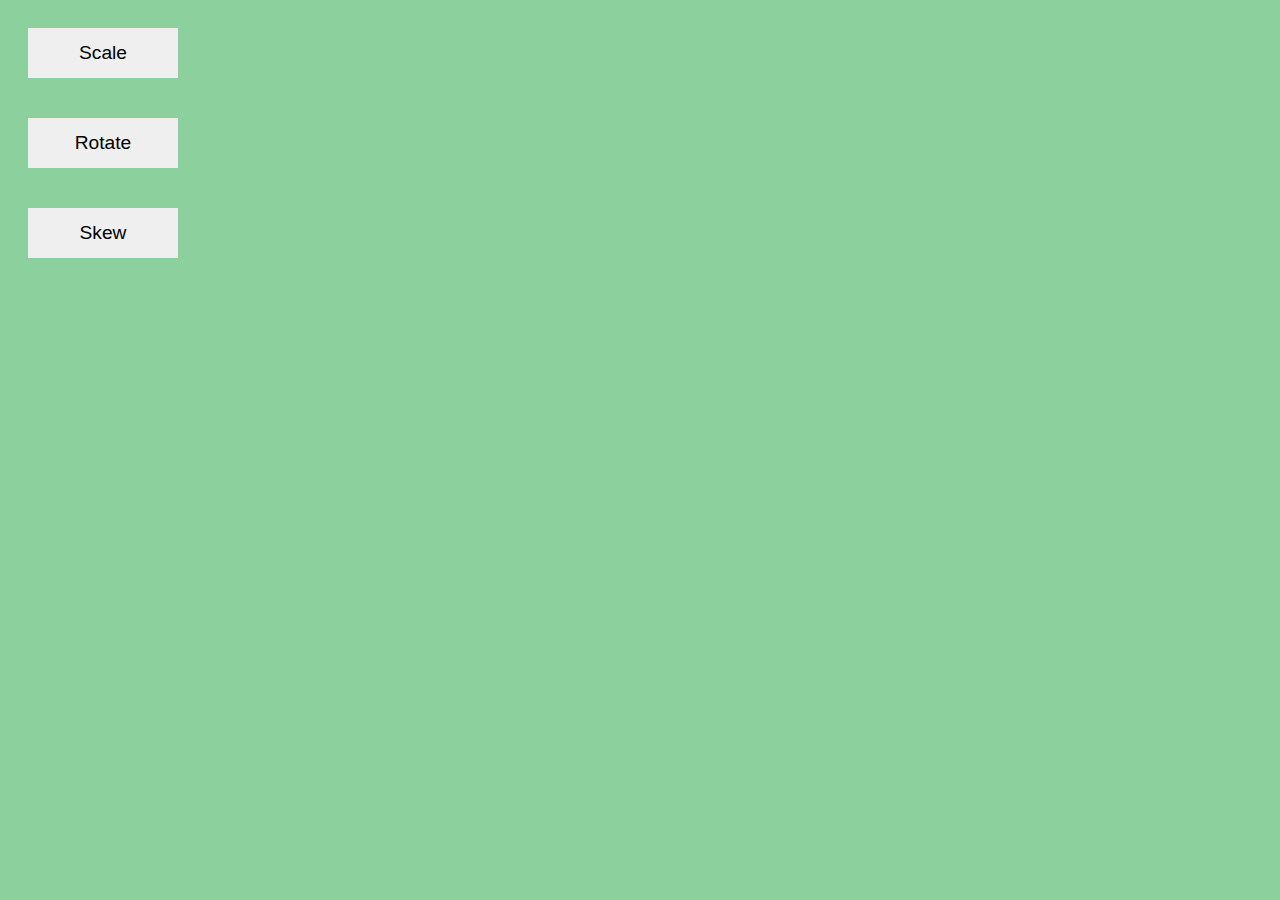
<file: Web Layouts/Animation/Sample.html>
<!DOCTYPE html>
<html>
<head>
	<title>Animation</title>
</head>
	<link rel="stylesheet" type="text/css" href="Sample.css">
<body>
	
	<div><button class="scale">Scale</button></div>
	<div><button class="rotate">Rotate</button></div>
	<div><button class="skew">Skew</button></div>

</body>
</html>
</file>
<file: Web Layouts/Animation/Sample.css>
body ,html {
	background-color: #8CD19D;
	
}

button {
	margin: 20px;
	border: none;
	width: 150px;
	height: 50px;
	font-size: 1.2em;
	color: black;
}

.scale {
	animation-name: scale;
	animation-timing-function: both;
	animation-duration: 2s;
	animation-delay: 3s;
	animation-fill-mode: forwards;
}

.rotate {
	transform-origin: 10px 10px;
	animation-name: rotate;
	animation-timing-function: both;
	animation-duration: 2s;
	animation-delay: 4s;
	animation-fill-mode: forwards;
}

.skew {
	transform-origin: 10px 10px;
	animation-name: skew;
	animation-timing-function: both;
	animation-duration: 2s;
	animation-delay: 5s;
	animation-fill-mode: forwards;
}

@keyframes scale {
	0% {transform: scale(.2,.2); }
	50% {transform: skew(20deg);	}
	100% {transform: scale(1.2,1.2); background-color: orange;	}

}

@keyframes rotate {
	0% {transform: rotateZ(250deg); }
	50% {transform: skew(20deg);	}
	100% {transform: rotate(30deg);; background-color: black; color: white;	}

}

@keyframes skew {
	/*0% {transform: scale(.2,.2); }*/
	0% {transform: translate(100px);	}
	60% {	}
	100% {transform: translateY(70px); background-color: green; color: black;	}

}
</file>
